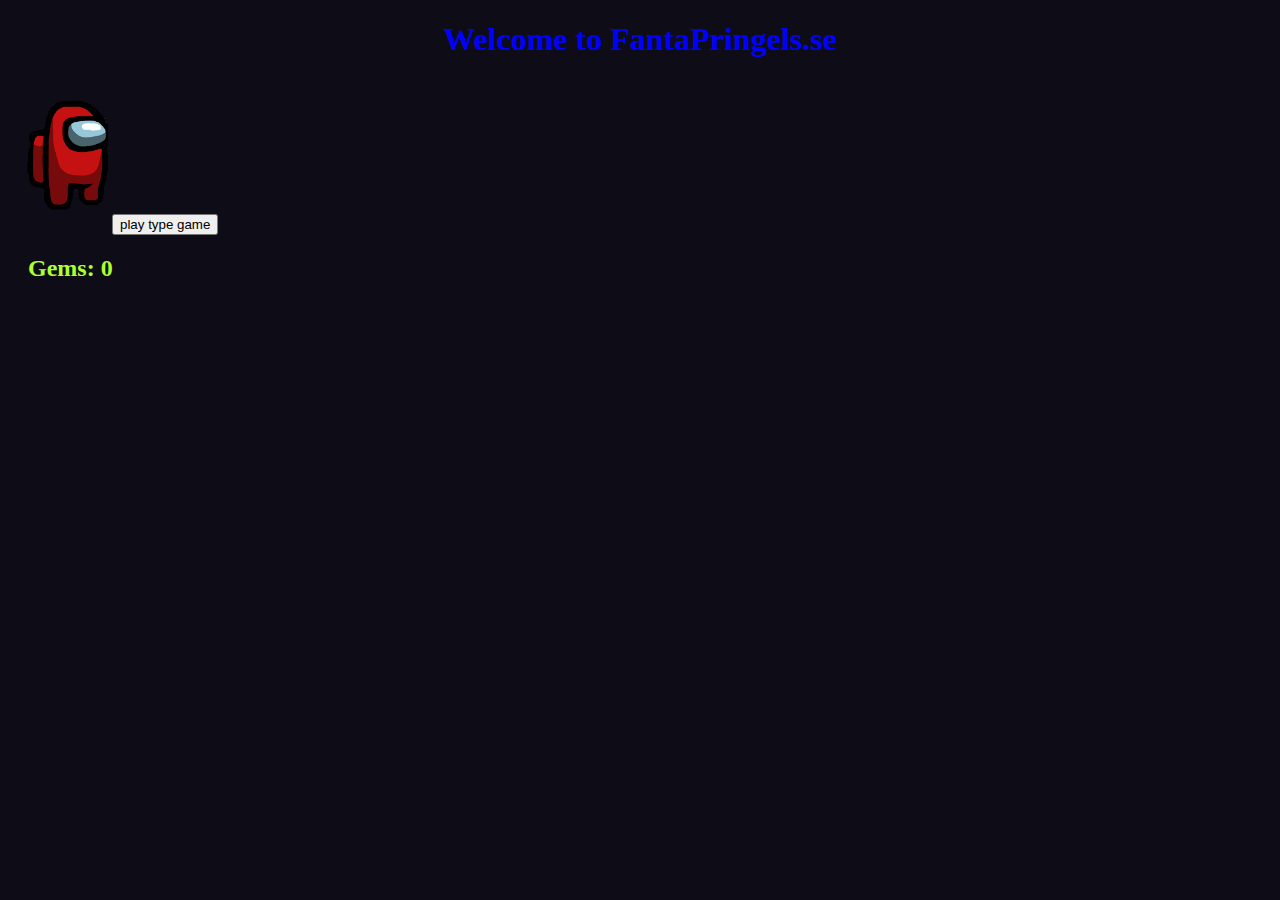
<file: index.html>
<!DOCTYPE html>
<html lang="en">
<head>
    <meta charset="UTF-8">
    <meta name="viewport" content="width=device-width, initial-scale=1.0">
    <title>FantaPringels</title>
    <style>
        /* Style for the gem counter display */
        .gem-counter {
            font-size: 24px;
            font-weight: bold;
            margin: 20px;
            color: greenyellow;
        }

        /* Style for the image button */
        .image-button {
            background-image: url('amongus (2).png'); /* Replace with your image URL */
            background-size: cover;
            width: 100px;
            height: 150px;
            border: none;
            cursor: pointer;
        }

        .start-text {
            font-size: 21;
            color: blue;
            text-align: center;
        }

        body {
          background-color: rgb(14,13,23);
        }
    </style>
</head>
<body>
    <!-- Display the gem counter -->
    <h1 class="start-text" >Welcome to FantaPringels.se</h1>
    <button class="image-button" onclick="addGem()"></button>
    <a href="type.html">
    <button>play type game</button>
    </a>

    <!-- Image button to add gems -->
    <div class="gem-counter">Gems: <span id="gemCount">0</span></div>

    <script>
        // Initialize gem counter
        let gemCount = 0;

        // Function to add gems
        function addGem() {
            gemCount++;  // Increment the gem counter by 1
            document.getElementById("gemCount").textContent = gemCount;  // Update the displayed counter
        }
    </script>
</body>
</html>
</file>
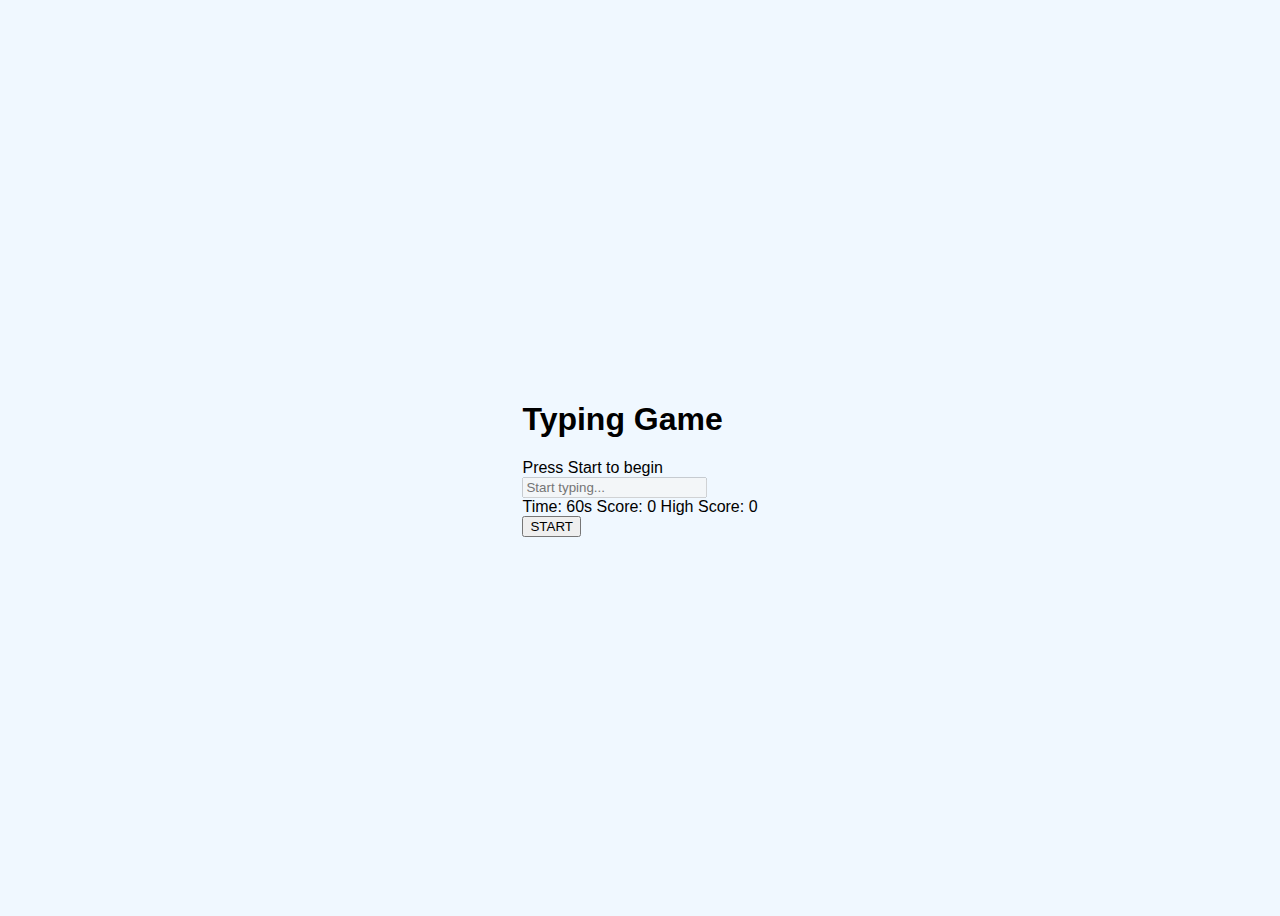
<file: type.html>
<!DOCTYPE html>
<html lang="en">
<head>
    <meta charset="UTF-8">
    <title>typing game</title>
    <link rel="stylesheet" href="styles.css">
</head>
<body>
    <div class="container">
        <h1>Typing Game</h1>
        <div id="word-display">Press Start to begin</div>
        <input type="text" id="input-field" placeholder="Start typing..." disabled>
        <div class="stats">
            <span>Time: <span id="time">60</span>s</span>
            <span>Score: <span id="score">0</span></span>
        </div>
        <button id="start-button">START</button>
    </div>
    
    <script src="script.js"></script>
</body>
</html>
</file>
<file: styles.css>
body {
    background-color: #f0f8ff;
    font-family: Arial, sans-serif;
    display: flex;
    height: 100vh;
    justify-content: center;
    align-items: center;
}
</file>
